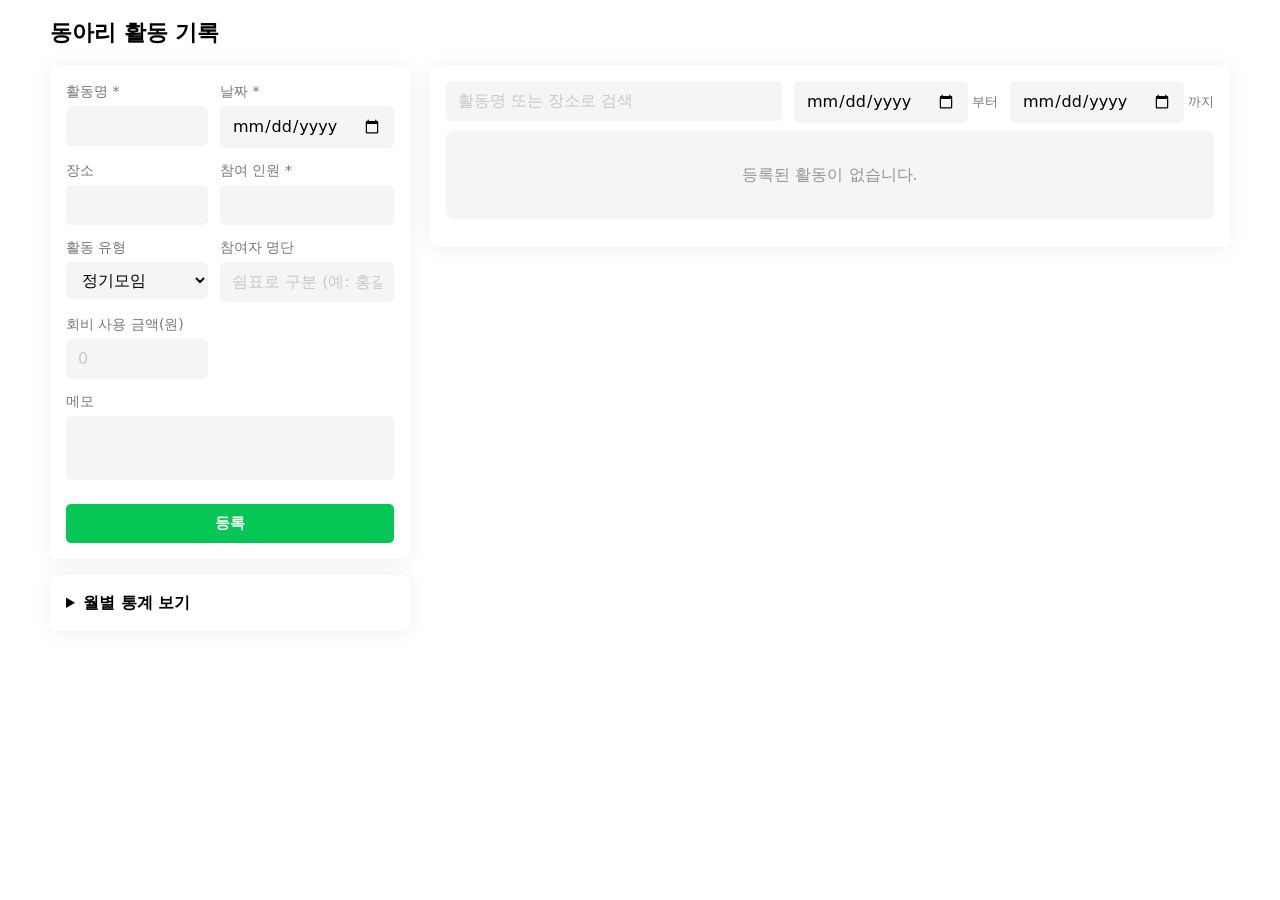
<file: index.html>
<!DOCTYPE html>
<html lang="ko">
<head>
  <meta charset="UTF-8">
  <meta name="viewport" content="width=device-width, initial-scale=1.0">
  <title>동아리 활동 기록 관리</title>
  <link rel="stylesheet" href="style.css">
</head>
<body>
  <div id="app">
    <h1>동아리 활동 기록</h1>

    <div class="layout">
    <div class="col-side">
    <!-- 등록 폼: TodoMVC처럼 입력을 맨 위 카드 하나로 -->
    <section class="panel" id="formPanel">
      <form id="activityForm" novalidate>
        <label>활동명 *
          <input type="text" id="title" required>
        </label>
        <label>날짜 *
          <input type="date" id="date" required>
        </label>
        <label>장소
          <input type="text" id="place">
        </label>
        <label>참여 인원 *
          <input type="number" id="memberCount" min="1" step="1" required>
        </label>
        <label>활동 유형
          <select id="category">
            <option value="정기모임">정기모임</option>
            <option value="행사">행사</option>
            <option value="봉사">봉사</option>
            <option value="기타">기타</option>
          </select>
        </label>
        <label>참여자 명단
          <input type="text" id="attendees" placeholder="쉼표로 구분 (예: 홍길동, 김철수)">
        </label>
        <label>회비 사용 금액(원)
          <input type="number" id="cost" min="0" step="1" placeholder="0">
        </label>
        <label>메모
          <textarea id="memo"></textarea>
        </label>
        <p class="error" id="formError"></p>
        <button type="submit" class="btn btn-primary" id="submitBtn">등록</button>
      </form>
    </section>

    <!-- 통계는 부가 정보라 접어둠. 순수 HTML details라 별도 JS 불필요 -->
    <details class="panel" id="statsPanel">
      <summary>월별 통계 보기</summary>
      <canvas id="statsChart"></canvas>
    </details>
    </div>

    <div class="col-main">
    <!-- 목록 패널: 검색+기간필터를 목록 바로 위 툴바 한 줄로 묶음 -->
    <section class="panel" id="listPanel">
      <div class="toolbar">
        <input type="text" id="searchBox" placeholder="활동명 또는 장소로 검색">
        <div id="filterControls">
          <label><input type="date" id="filterFrom"> 부터</label>
          <label><input type="date" id="filterTo"> 까지</label>
        </div>
      </div>
      <p id="searchEmpty"></p>

      <ul id="activityList"></ul>
      <div id="emptyMessage" class="empty-message">등록된 활동이 없습니다.</div>

      <!-- TodoMVC의 "3 items left!" 처럼 목록 하단 상태 바로 통합 -->
      <div class="list-status">
        <span id="listCount"></span>
        <span id="costSummary"></span>
      </div>
    </section>
    </div>
    </div>
  </div>

  <script src="app.js"></script>
  <script src="features.js"></script>
</body>
</html>
</file>
<file: style.css>
/* style.css — 화면 스타일 · 반응형. 담당: 신찬영
 *
 * 2026-08-05: LINE Design System(LDSG, designmd.co 카탈로그) 토큰 적용.
 * Apple 스펙은 마케팅 사이트용이라 폼+목록 유틸리티 앱엔 안 맞아 폐기했고,
 * LDSG는 모바일 앱 컴포넌트 기반이라 이 앱 성격(한 화면에 다 보이는 밀도)에 맞다.
 * 한글 렌더링은 LINE Seed KR/Pretendard 우선, 없으면 시스템 폰트로 자연 폴백.
 */

:root {
  /* LDSG colors */
  --primary: #06c755;       /* LINE Green */
  --primary-alt: #04a647;
  --ink: #000000;
  --gray-100: #fcfcfc;
  --gray-150: #f5f5f5;      /* 흰색 다음으로 가장 빈번한 표면 배경 */
  --gray-200: #efefef;
  --gray-300: #dfdfdf;      /* 기본 보더 */
  --gray-350: #c8c8c8;      /* placeholder */
  --gray-500: #949494;      /* 보조 텍스트 */
  --gray-600: #777777;
  --gray-900: #111111;
  --negative: #e8332e;
  --link: #2c7dfa;
  --disabled: #e4e4e4;

  /* LDSG rounded */
  --radius-100: 3px;
  --radius-200: 5px;   /* 버튼류 기본 */
  --radius-300: 7px;   /* 카드 */
  --radius-400: 12px;  /* 큰 서피스 */
  --radius-pill: 9999px;

  /* LDSG spacing (8 기준, 16이 지배적 인셋) */
  --sp-1: 4px;
  --sp-2: 8px;
  --sp-3: 12px;
  --sp-4: 16px;
  --sp-5: 20px;
  --sp-6: 24px;
  --sp-8: 32px;

  /* LDSG shadow (배경별 분리, 매우 옅은 알파) */
  --shadow-on-white-300: 0px 1px 20px rgba(0, 0, 0, 0.07);
  --shadow-on-white-100: 0px 0px 2px rgba(0, 0, 0, 0.07), 0px 1px 2px rgba(0, 0, 0, 0.07);
}

* { box-sizing: border-box; }

body {
  margin: 0;
  padding: var(--sp-4);
  background: #fff;
  color: var(--ink);
  font-family: "LINE Seed KR", "Pretendard Variable", -apple-system, BlinkMacSystemFont,
               "Malgun Gothic", system-ui, sans-serif;
  font-size: 16px;
  line-height: 1.5;
}

/* 화면이 넓어도 글줄이 너무 길어지지 않게 가둔다.
 * 데스크톱 폭(--bp-desktop 이상)에서는 2단 배치가 켜지므로 컨테이너를 넓힌다 */
main, .container, #app {
  max-width: 560px;
  margin: 0 auto;
}

/* ── 2단 배치 (폼+통계 | 목록) — 넓은 화면에서 양옆 여백을 줄인다 ─── */

.layout { display: block; }

.col-side > *:first-child,
.col-main > *:first-child { margin-top: 0; }

h1 {
  font-size: 22px;
  font-weight: 700;
  margin: 0 0 var(--sp-4);
}

/* ── 카드 (패널 공통 표면) ─────────────────────────────────── */

.panel {
  margin-top: var(--sp-4);
  padding: var(--sp-4);
  background: #fff;
  border-radius: var(--radius-300);
  box-shadow: var(--shadow-on-white-300);
}

/* ── 입력 폼 ───────────────────────────────────────────── */

#activityForm {
  display: grid;
  grid-template-columns: 1fr 1fr;
  gap: var(--sp-3);
}

#activityForm label {
  display: flex;
  flex-direction: column;
  gap: var(--sp-1);
  font-size: 14px;
  color: var(--gray-600);
}

/* 메모와 버튼은 한 줄을 다 쓴다 */
#activityForm label:has(textarea),
#activityForm textarea,
#activityForm button {
  grid-column: 1 / -1;
}

/* LDSG text-input: contained 타입 — 배경 채움, 보더 없음 */
input, textarea, select {
  width: 100%;
  padding: var(--sp-2) var(--sp-3);
  border: none;
  border-radius: var(--radius-200);
  background: var(--gray-150);
  font: inherit;
  font-size: 16px;
  color: var(--ink);
}

input::placeholder, textarea::placeholder { color: var(--gray-350); }

input:focus, textarea:focus, select:focus {
  outline: 2px solid var(--primary);
  outline-offset: 1px;
}

textarea { min-height: 64px; resize: vertical; }

/* 메모칸: JS가 입력 길이에 맞춰 height를 늘려주므로 수동 리사이즈는 끈다 */
#memo { resize: none; overflow: hidden; }

/* ── 버튼 (LDSG action-button: opacity 기반 상태) ───────────── */

.btn, button {
  padding: var(--sp-2) var(--sp-4);
  border: 0;
  border-radius: var(--radius-200);
  background: var(--primary);
  color: #fff;
  font: inherit;
  font-size: 15px;
  font-weight: 600;
  cursor: pointer;
}

.btn:hover, button:hover { opacity: 0.7; }
.btn:active, button:active { opacity: 0.5; }

/* 수정/삭제 버튼을 나란히, 간격을 두고 배치한다 */
.item-actions {
  display: flex;
  gap: var(--sp-2);
  margin-top: var(--sp-2);
}

/* 텍스트 길이가 달라도 두 버튼 크기가 같도록 고정폭을 준다 */
.item-actions button {
  min-width: 60px;
  text-align: center;
}

/* 삭제처럼 되돌릴 수 없는 동작: 기본은 테두리만, hover 시 빨갛게 채운다 */
button.danger, button[data-action="delete"] {
  background: transparent;
  color: var(--negative);
  border: 1px solid currentColor;
  padding: 6px var(--sp-3);
  font-size: 13px;
  font-weight: 500;
}

button.danger:hover, button[data-action="delete"]:hover {
  background: var(--negative);
  color: #fff;
  opacity: 1;
}

button.danger:active, button[data-action="delete"]:active { opacity: 0.7; }

/* 수정 버튼: 기본은 테두리만, hover 시 검정으로 채운다 */
#activityList button:not([data-action="delete"]) {
  background: transparent;
  color: var(--gray-900);
  border: 1px solid currentColor;
  padding: 6px var(--sp-3);
  font-size: 13px;
  font-weight: 500;
}

#activityList button:not([data-action="delete"]):hover {
  background: var(--gray-900);
  color: #fff;
  opacity: 1;
}

#activityList button:not([data-action="delete"]):active { opacity: 0.7; }

/* 오류 메시지 */
.error, #formError {
  grid-column: 1 / -1;
  margin: 0;
  color: var(--negative);
  font-size: 13px;
}

/* ── 검색 + 기간 필터 툴바 ─────────────────────────────────── */

.toolbar {
  display: flex;
  flex-wrap: wrap;
  gap: var(--sp-3);
  align-items: flex-start;
  margin-bottom: var(--sp-2);
}

.toolbar #searchBox { flex: 1 1 200px; margin: 0; }

#filterControls { display: flex; gap: var(--sp-3); flex-wrap: wrap; }

#filterControls label {
  display: flex;
  align-items: center;
  gap: var(--sp-1);
  font-size: 13px;
  color: var(--gray-600);
  white-space: nowrap;
}

#filterControls input { width: auto; }

#searchEmpty {
  display: none;
  padding: var(--sp-3);
  color: var(--gray-500);
  font-size: 14px;
}

/* ── 활동 목록 ─────────────────────────────────────────── */

#activityList {
  list-style: none;
  margin: 0;
  padding: 0;
  display: flex;
  flex-direction: column;
  gap: var(--sp-3);
}

#activityList > * {
  padding: var(--sp-3) var(--sp-4);
  border-radius: var(--radius-300);
  background: #fff;
  border: 1px solid var(--gray-200);
}

/* 활동명은 굵게, 날짜·장소는 눌러서 정보 위계를 만든다 */
[data-activity-id] .title, [data-activity-id] strong {
  font-weight: 700;
}

[data-activity-id] .meta, [data-activity-id] small {
  color: var(--gray-500);
  font-size: 13px;
}

/* 활동 유형 배지: LDSG chip 그대로 — pill, 기본 채움 primary */
.category-badge {
  display: inline-block;
  margin-left: var(--sp-1);
  padding: 2px 10px;
  border-radius: var(--radius-pill);
  background: var(--primary);
  color: #fff;
  font-size: 12px;
  font-weight: 600;
}

/* 목록 하단 상태 바: 개수 + 회비 합계 */
.list-status {
  display: flex;
  justify-content: space-between;
  margin-top: var(--sp-3);
  font-size: 13px;
  color: var(--gray-500);
}

/* 빈 목록 안내 */
#emptyMessage, .empty-message {
  padding: var(--sp-8) var(--sp-3);
  text-align: center;
  color: var(--gray-500);
  background: var(--gray-150);
  border-radius: var(--radius-300);
}

/* ── 통계 (details로 접어둠) ───────────────────────────────── */

#statsPanel summary {
  cursor: pointer;
  font-size: 16px;
  font-weight: 700;
}

#statsPanel[open] summary { margin-bottom: var(--sp-3); }

#statsChart {
  display: block;
  width: 100%;
  height: 200px;
  border-radius: var(--radius-300);
  background: var(--gray-150);
  margin-top: var(--sp-3);
}

/* ── 반응형 ───────────────────────────────────────────── */

@media (max-width: 600px) {
  body { padding: var(--sp-3); }

  #activityForm { grid-template-columns: 1fr; }

  /* flex-direction: column에서는 flex-basis가 높이(세로축) 기준이 돼서
   * searchBox의 "flex: 1 1 200px"가 세로로 쭉 늘어나 버린다. 고정 높이로 되돌린다 */
  .toolbar { flex-direction: column; }
  .toolbar #searchBox { flex: none; width: 100%; }

  #statsChart { height: 170px; }

  /* 손가락으로 누르기 좋은 크기로 키운다 (LDSG 최소 터치 44px 권장) */
  .btn, button { padding: 12px var(--sp-4); }
  input, textarea, select { padding: 12px var(--sp-3); }
}

/* 데스크톱: 폼+통계(왼쪽 고정폭) / 목록(오른쪽 가변폭) 2단 배치.
 * 목록이 항목 수에 따라 세로로 늘어나므로 오른쪽을 더 넓게 준다 */
@media (min-width: 860px) {
  main, .container, #app { max-width: 1180px; }

  .layout {
    display: grid;
    grid-template-columns: 360px 1fr;
    align-items: start;
    gap: var(--sp-5);
  }
}

@media (min-width: 1400px) {
  main, .container, #app { max-width: 1320px; }
}

@media print {
  .btn, button, #searchBox { display: none; }
  body { padding: 0; }
  .panel { box-shadow: none; }
}
</file>
